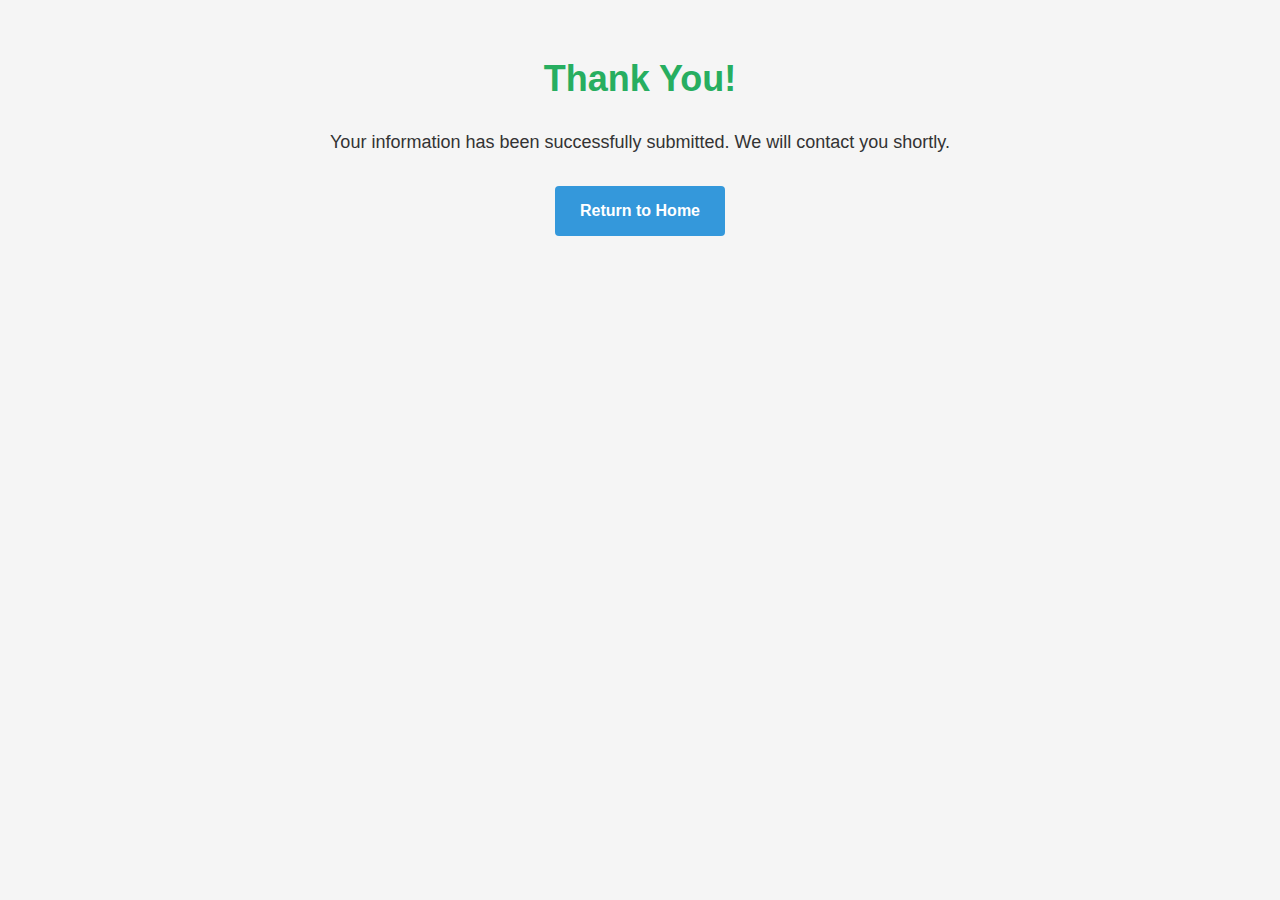
<file: file2/thankyou.html>
<!DOCTYPE html>
<html lang="en">
<head>
    <meta charset="UTF-8">
    <meta name="viewport" content="width=device-width, initial-scale=1.0">
    <title>Thank You</title>
    <link rel="stylesheet" href="styles.css">
</head>
<body>
    <div class="container thank-you-container">
        <h1>Thank You!</h1>
        <p>Your information has been successfully submitted. We will contact you shortly.</p>
        <a href="index.html" class="home-button">Return to Home</a>
    </div>
</body>
</html>
</file>
<file: file2/styles.css>
* {
    margin: 0;
    padding: 0;
    box-sizing: border-box;
    font-family: Arial, sans-serif;
}

body {
    background-color: #f5f5f5;
    color: #333;
    line-height: 1.6;
}

.container {
    max-width: 1200px;
    margin: 0 auto;
    padding: 20px;
}

header {
    text-align: center;
    margin-bottom: 30px;
    padding: 20px 0;
    border-bottom: 1px solid #ddd;
}

h1 {
    color: #2c3e50;
    margin-bottom: 10px;
}

.form-section {
    background-color: white;
    padding: 30px;
    border-radius: 8px;
    box-shadow: 0 2px 10px rgba(0, 0, 0, 0.1);
    max-width: 600px;
    margin: 0 auto;
}

.form-group {
    margin-bottom: 20px;
}

label {
    display: block;
    margin-bottom: 5px;
    font-weight: bold;
}

input, textarea {
    width: 100%;
    padding: 10px;
    border: 1px solid #ddd;
    border-radius: 4px;
    font-size: 16px;
}

.submit-btn {
    background-color: #3498db;
    color: white;
    border: none;
    padding: 12px 20px;
    border-radius: 4px;
    cursor: pointer;
    font-size: 16px;
    transition: background-color 0.3s;
}

.submit-btn:hover {
    background-color: #2980b9;
}

footer {
    text-align: center;
    margin-top: 50px;
    padding: 20px 0;
    color: #777;
    border-top: 1px solid #ddd;
}

/* Popup Styles */
.popup {
    display: none;
    position: fixed;
    top: 0;
    left: 0;
    width: 100%;
    height: 100%;
    background-color: rgba(0, 0, 0, 0.7);
    z-index: 1000;
}

.popup-content {
    position: relative;
    background-color: white;
    margin: 10% auto;
    padding: 30px;
    width: 80%;
    max-width: 600px;
    border-radius: 8px;
    box-shadow: 0 4px 20px rgba(0, 0, 0, 0.2);
}

.close-btn {
    position: absolute;
    top: 10px;
    right: 20px;
    font-size: 30px;
    cursor: pointer;
    color: #777;
}

.close-btn:hover {
    color: #333;
}

.product-details {
    text-align: center;
}

.product-image {
    max-width: 100%;
    height: auto;
    margin-bottom: 20px;
    border-radius: 4px;
}

.cta-button {
    display: inline-block;
    background-color: #e74c3c;
    color: white;
    padding: 12px 25px;
    text-decoration: none;
    border-radius: 4px;
    margin-top: 20px;
    font-weight: bold;
    transition: background-color 0.3s;
}

.cta-button:hover {
    background-color: #c0392b;
}

/* Thank You Page Styles */
.thank-you-container {
    text-align: center;
    padding: 50px 20px;
}

.thank-you-container h1 {
    font-size: 36px;
    margin-bottom: 20px;
    color: #27ae60;
}

.thank-you-container p {
    font-size: 18px;
    margin-bottom: 30px;
}

.home-button {
    display: inline-block;
    background-color: #3498db;
    color: white;
    padding: 12px 25px;
    text-decoration: none;
    border-radius: 4px;
    font-weight: bold;
    transition: background-color 0.3s;
}

.home-button:hover {
    background-color: #2980b9;
}
</file>
